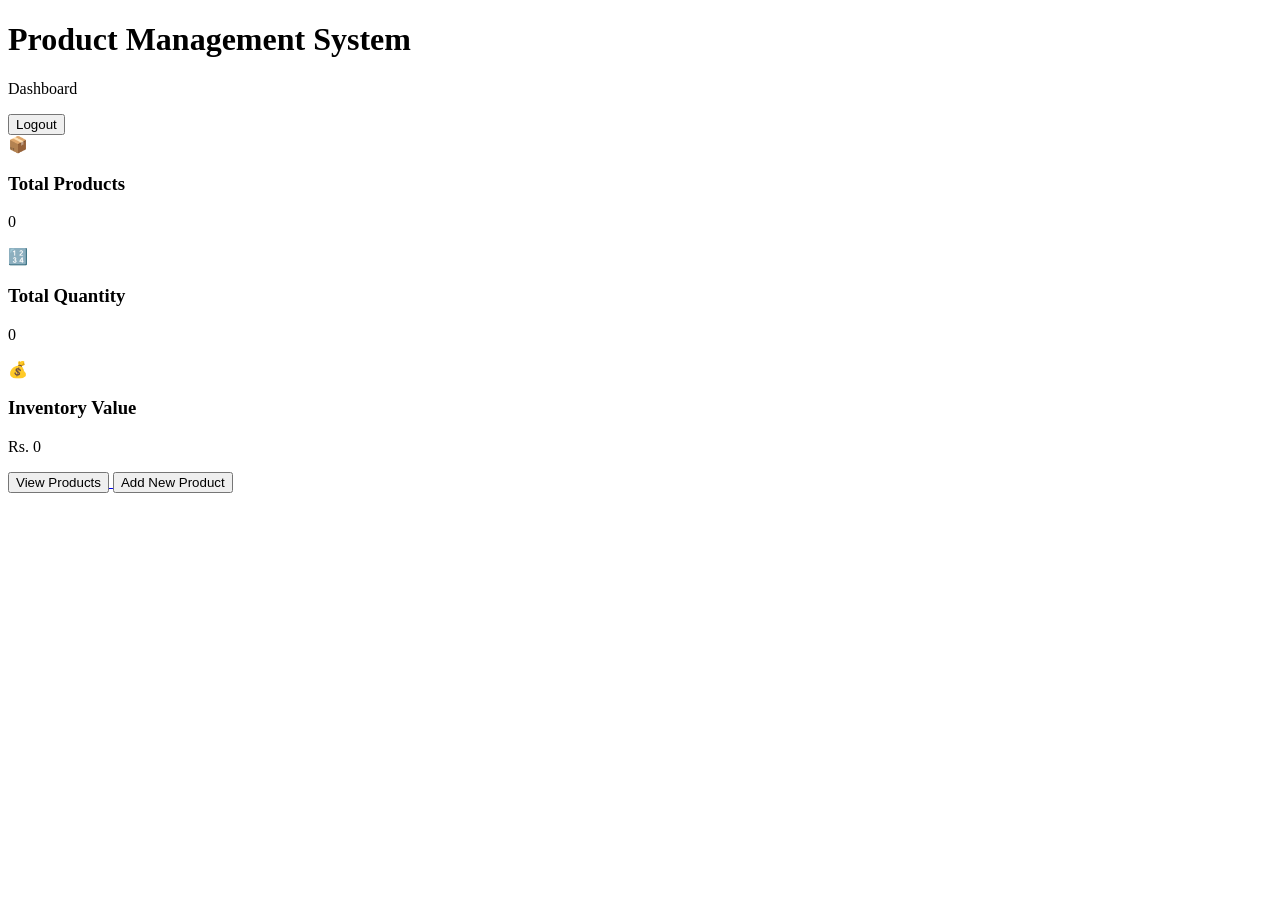
<file: src/main/resources/templates/index.html>
<!DOCTYPE html>
<html xmlns:th="http://www.thymeleaf.org">

<head>
    <title>Product Management Dashboard</title>

    <link rel="stylesheet" th:href="@{/css/style.css}">
</head>

<body>

<div class="dashboard-container">

    <div class="dashboard-header">

        <div>
            <h1>Product Management System</h1>
            <p>Dashboard</p>
        </div>

        <form th:action="@{/logout}" method="post"
              class="logout-form">

            <button type="submit">Logout</button>

        </form>

    </div>


    <div class="dashboard-cards">

        <div class="dashboard-card">

            <div class="card-icon">📦</div>

            <h3>Total Products</h3>

            <p th:text="${totalProducts}">0</p>

        </div>


        <div class="dashboard-card">

            <div class="card-icon">🔢</div>

            <h3>Total Quantity</h3>

            <p th:text="${totalQuantity}">0</p>

        </div>


        <div class="dashboard-card">

            <div class="card-icon">💰</div>

            <h3>Inventory Value</h3>

            <p>
                Rs. <span th:text="${totalInventoryValue}">0</span>
            </p>

        </div>

    </div>


    <div class="dashboard-actions">

        <a href="/products">
            <button type="button">
                View Products
            </button>
        </a>

        <a href="/products/new">
            <button type="button">
                Add New Product
            </button>
        </a>

    </div>

</div>

</body>

</html>
</file>
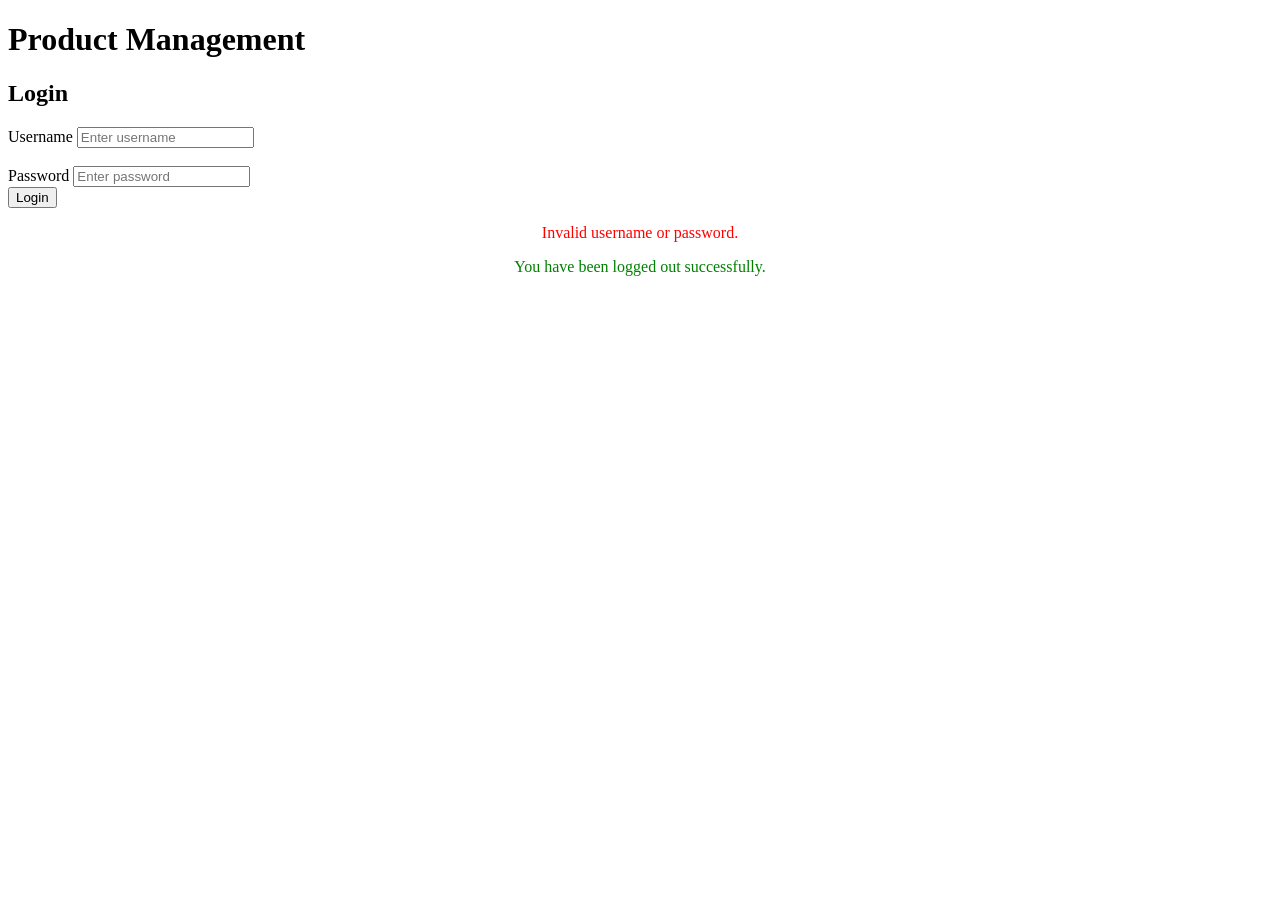
<file: src/main/resources/templates/login.html>
<!DOCTYPE html>
<html xmlns:th="http://www.thymeleaf.org">

<head>
    <title>Login - Product Management</title>

    <link rel="stylesheet" th:href="@{/css/style.css}">
</head>

<body>

<div class="login-container">

    <div class="login-box">

        <h1>Product Management</h1>

        <h2>Login</h2>

        <form th:action="@{/login}" method="post">

            <label>Username</label>

            <input type="text"
                   name="username"
                   placeholder="Enter username"
                   required>

            <br><br>

            <label>Password</label>

            <input type="password"
                   name="password"
                   placeholder="Enter password"
                   required>

            <br>

            <button type="submit">Login</button>

        </form>

        <p th:if="${param.error}"
           style="color: red; text-align: center;">
            Invalid username or password.
        </p>

        <p th:if="${param.logout}"
           style="color: green; text-align: center;">
            You have been logged out successfully.
        </p>

    </div>

</div>

</body>

</html>
</file>
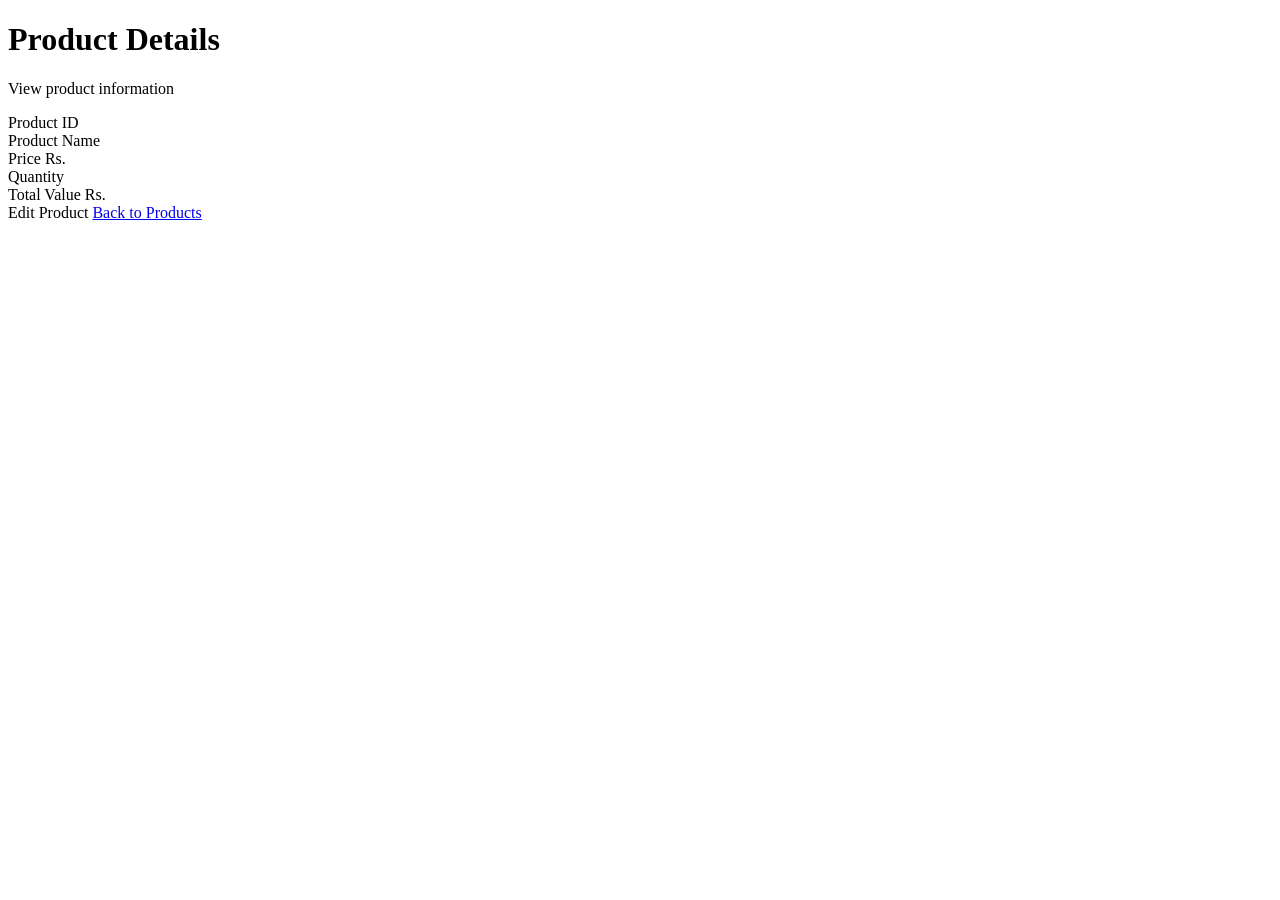
<file: src/main/resources/templates/product-details.html>
<!DOCTYPE html>
<html xmlns:th="http://www.thymeleaf.org">

<head>
    <title>Product Details - Product Management</title>

    <link rel="stylesheet" th:href="@{/css/style.css}">
</head>

<body>

<div class="details-container">

    <div class="details-header">
        <h1>Product Details</h1>
        <p>View product information</p>
    </div>

    <div class="details-card">

        <div class="detail-item">
            <span class="detail-label">Product ID</span>
            <span class="detail-value" th:text="${product.id}"></span>
        </div>

        <div class="detail-item">
            <span class="detail-label">Product Name</span>
            <span class="detail-value" th:text="${product.name}"></span>
        </div>

        <div class="detail-item">
            <span class="detail-label">Price</span>
            <span class="detail-value">
                Rs. <span th:text="${product.price}"></span>
            </span>
        </div>

        <div class="detail-item">
            <span class="detail-label">Quantity</span>
            <span class="detail-value" th:text="${product.quantity}"></span>
        </div>

        <div class="detail-item total-value">
            <span class="detail-label">Total Value</span>
            <span class="detail-value">
                Rs. <span th:text="${product.price * product.quantity}"></span>
            </span>
        </div>

    </div>

    <div class="details-buttons">

        <a th:href="@{/products/edit/{id}(id=${product.id})}"
           class="edit-product-button">
            Edit Product
        </a>

        <a href="/products"
           class="back-button-link">
            Back to Products
        </a>

    </div>

</div>

</body>

</html>
</file>
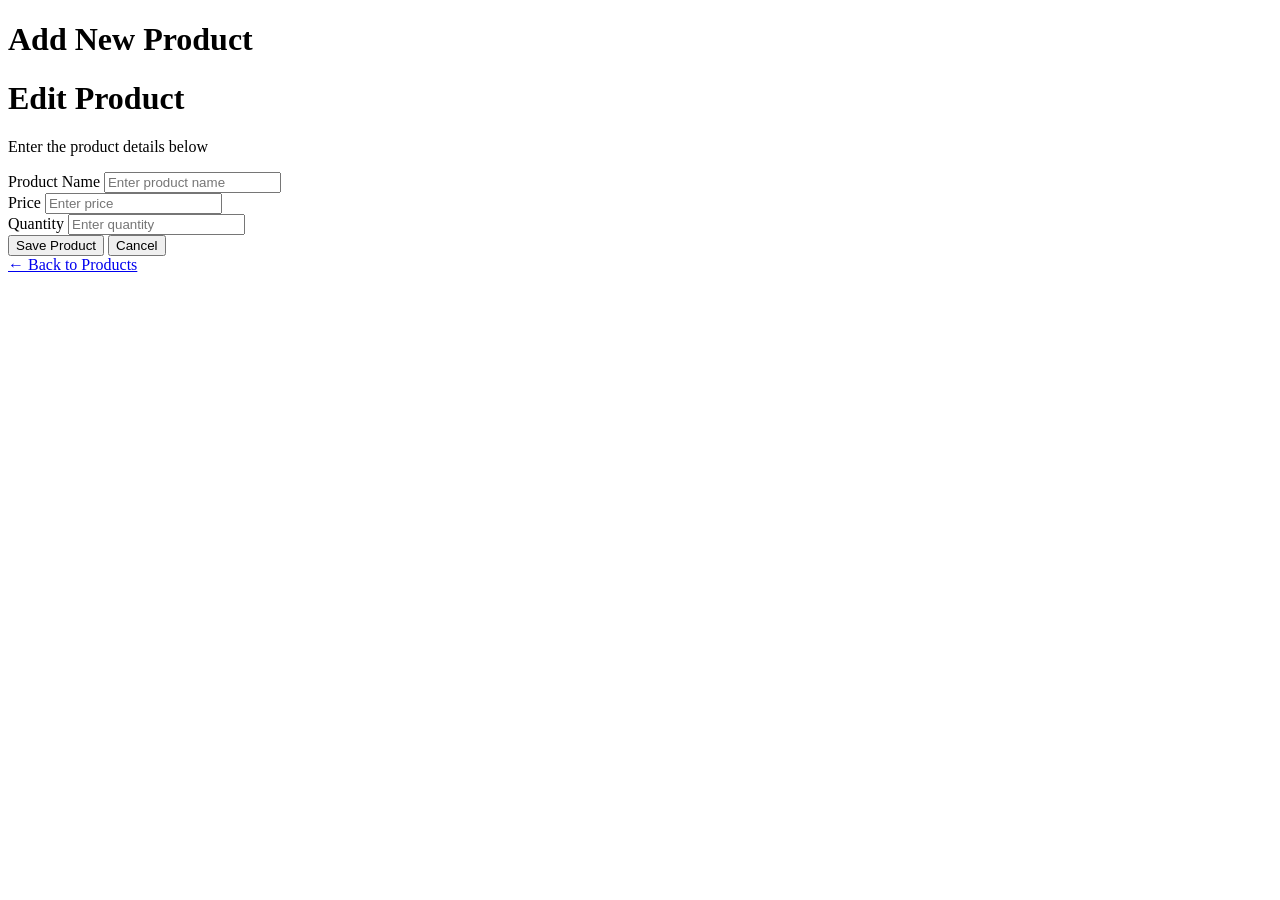
<file: src/main/resources/templates/product-form.html>
<!DOCTYPE html>
<html xmlns:th="http://www.thymeleaf.org">

<head>
    <title>Product Form - Product Management</title>

    <link rel="stylesheet" th:href="@{/css/style.css}">
</head>

<body>

<div class="product-form-container">

    <div class="product-form-header">

        <h1 th:if="${product.id == null}">
            Add New Product
        </h1>

        <h1 th:if="${product.id != null}">
            Edit Product
        </h1>

        <p>
            Enter the product details below
        </p>

    </div>


    <form action="/products/save"
          method="post"
          th:object="${product}"
          class="product-form">

        <input type="hidden" th:field="*{id}">


        <!-- Product Name -->

        <div class="form-group">

            <label>Product Name</label>

            <input type="text"
                   th:field="*{name}"
                   placeholder="Enter product name"
                   required
                   minlength="2">

            <span th:if="${#fields.hasErrors('name')}"
                  th:errors="*{name}"
                  class="error-message">
            </span>

        </div>


        <!-- Price -->

        <div class="form-group">

            <label>Price</label>

            <input type="number"
                   step="0.01"
                   min="0.01"
                   th:field="*{price}"
                   placeholder="Enter price"
                   required>

            <span th:if="${#fields.hasErrors('price')}"
                  th:errors="*{price}"
                  class="error-message">
            </span>

        </div>


        <!-- Quantity -->

        <div class="form-group">

            <label>Quantity</label>

            <input type="number"
                   min="1"
                   th:field="*{quantity}"
                   placeholder="Enter quantity"
                   required>

            <span th:if="${#fields.hasErrors('quantity')}"
                  th:errors="*{quantity}"
                  class="error-message">
            </span>

        </div>


        <!-- Buttons -->

        <div class="form-buttons">

            <button type="submit">
                Save Product
            </button>

            <a href="/products">
                <button type="button" class="cancel-button">
                    Cancel
                </button>
            </a>

        </div>

    </form>


    <div class="back-section">

        <a href="/products">
            ← Back to Products
        </a>

    </div>

</div>

</body>

</html>
</file>
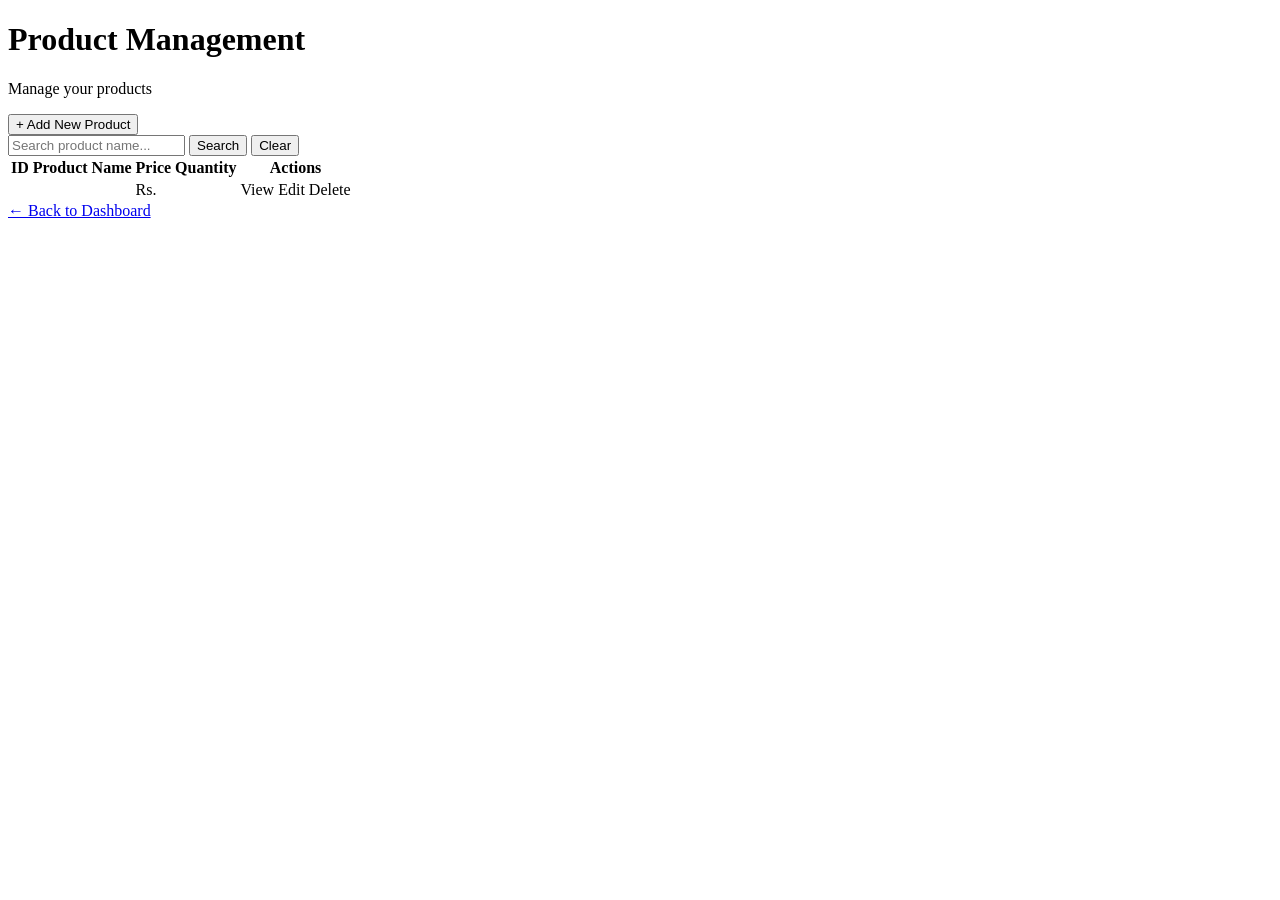
<file: src/main/resources/templates/products.html>
<!DOCTYPE html>
<html xmlns:th="http://www.thymeleaf.org">

<head>
    <title>Products - Product Management</title>

    <link rel="stylesheet" th:href="@{/css/style.css}">
</head>

<body>

<div class="products-container">

    <!-- Header -->

    <div class="products-header">

        <div>
            <h1>Product Management</h1>
            <p>Manage your products</p>
        </div>

        <a href="/products/new">
            <button type="button">+ Add New Product</button>
        </a>

    </div>


    <!-- Search -->

    <div class="search-box">

        <form action="/products" method="get">

            <input type="text"
                   name="search"
                   th:value="${search}"
                   placeholder="Search product name...">

            <button type="submit">Search</button>

            <a href="/products">
                <button type="button">Clear</button>
            </a>

        </form>

    </div>


    <!-- Products Table -->

    <div class="table-container">

        <table>

            <thead>

                <tr>
                    <th>ID</th>
                    <th>Product Name</th>
                    <th>Price</th>
                    <th>Quantity</th>
                    <th>Actions</th>
                </tr>

            </thead>

            <tbody>

                <tr th:each="product : ${products}">

                    <td th:text="${product.id}"></td>

                    <td th:text="${product.name}"></td>

                    <td>
                        Rs. <span th:text="${product.price}"></span>
                    </td>

                    <td th:text="${product.quantity}"></td>

                    <td class="actions">

                        <a th:href="@{/products/view/{id}(id=${product.id})}">
                            View
                        </a>

                        <a th:href="@{/products/edit/{id}(id=${product.id})}">
                            Edit
                        </a>

                        <a th:href="@{/products/delete/{id}(id=${product.id})}"
                           onclick="return confirm('Are you sure you want to delete this product?');">
                            Delete
                        </a>

                    </td>

                </tr>

            </tbody>

        </table>

    </div>


    <!-- Back -->

    <div class="back-section">

        <a href="/">← Back to Dashboard</a>

    </div>

</div>

</body>

</html>
</file>
